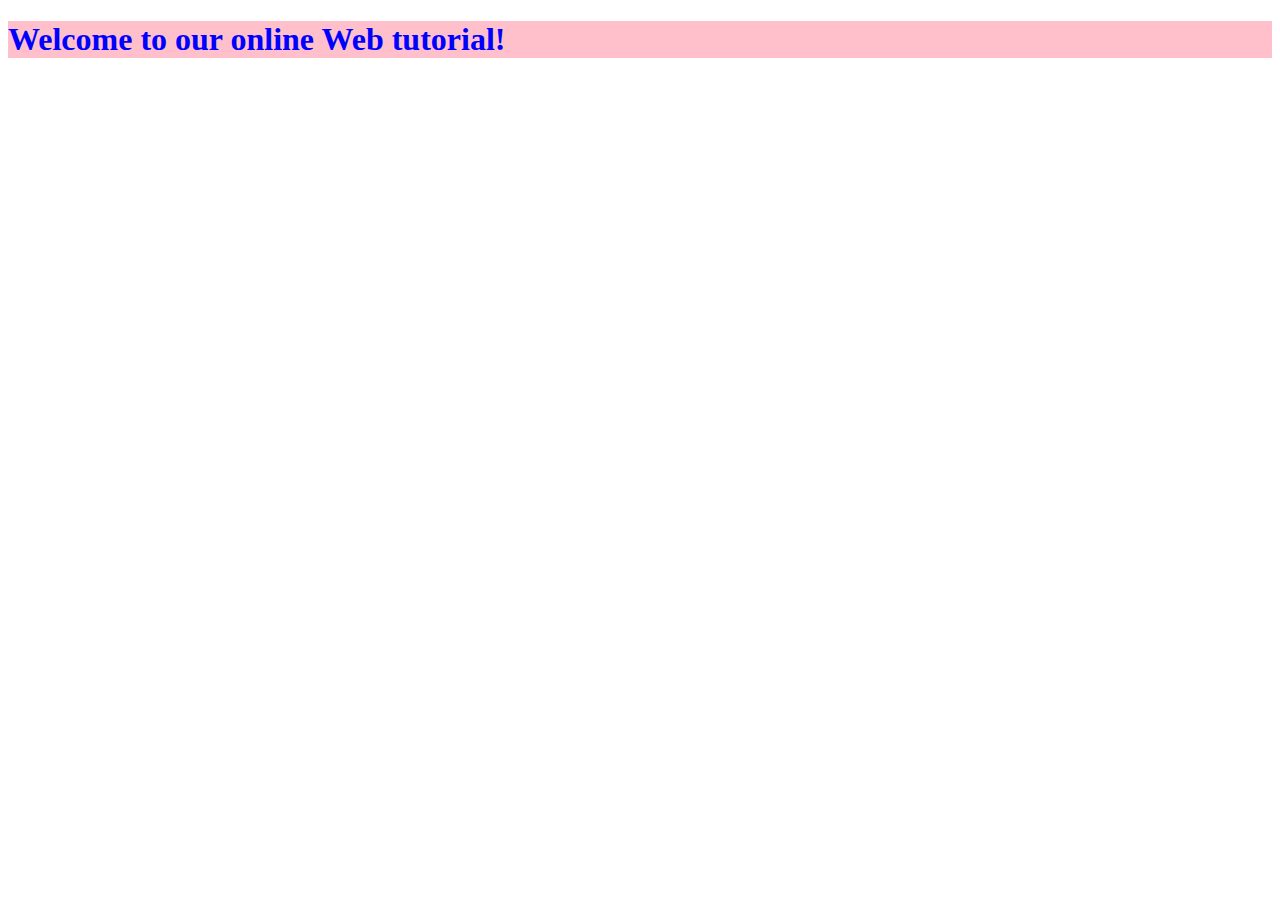
<file: home.html>
<!DOCTYPE html>
<html lang="en" dir="ltr">
	<head>
		<meta charset="utf-8">
		<title>Home Page</title>
		<style>
			h1{
				color: blue;
				background: pink;
			}
		</style>
	</head>
	<body>
		<h1>
			Welcome to our online Web tutorial!
		</h1>
	</body>
</html>
</file>
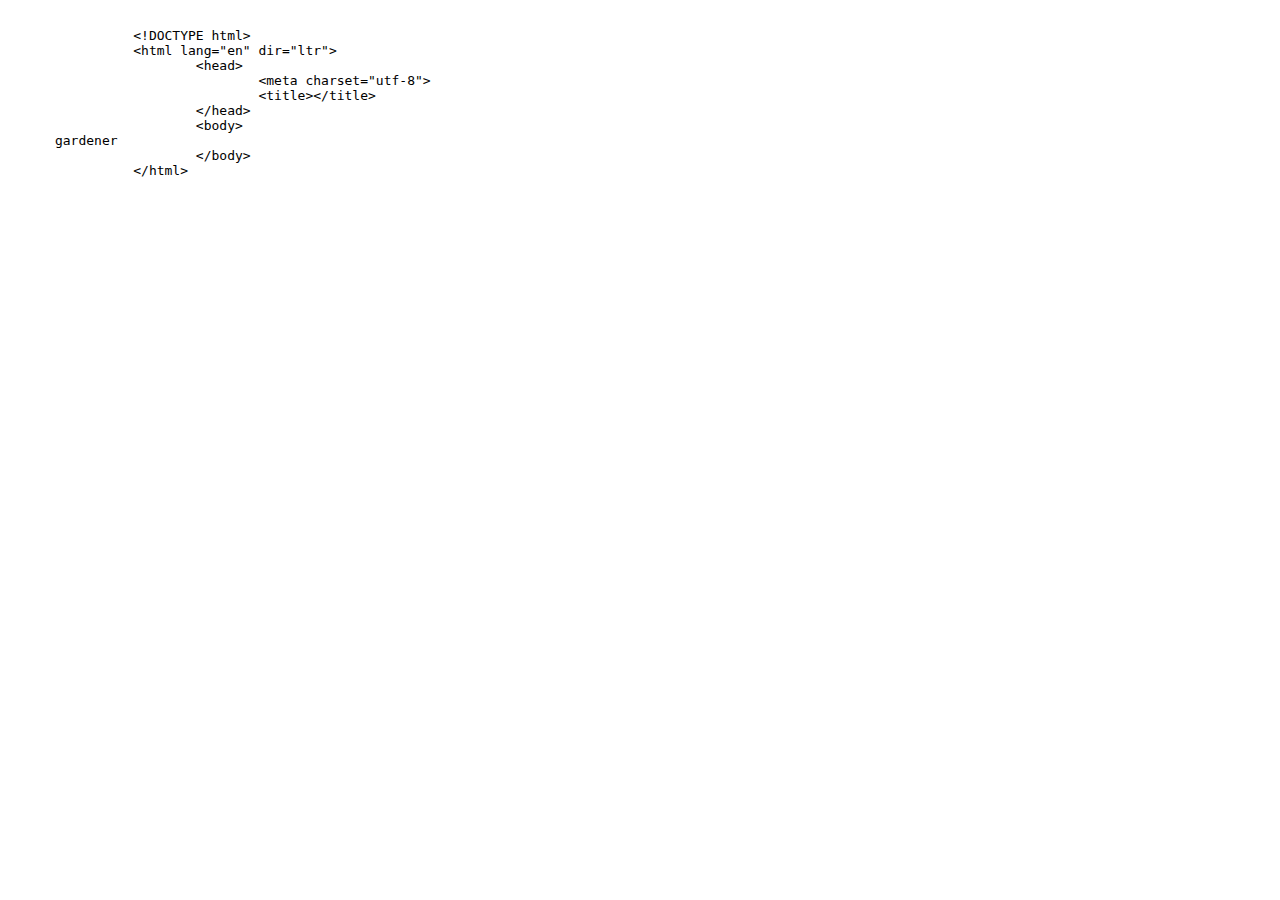
<file: html5.html>
<!DOCTYPE html>
<html lang="en" dir="ltr">
	<head>
		<meta charset="utf-8">
		<title></title>
	</head>
	<body>
	<xmp>
		<!DOCTYPE html>
		<html lang="en" dir="ltr">
			<head>
				<meta charset="utf-8">
				<title></title>
			</head>
			<body>
      gardener
			</body>
		</html>

		</xmp>
	</body>
</html>
</file>
